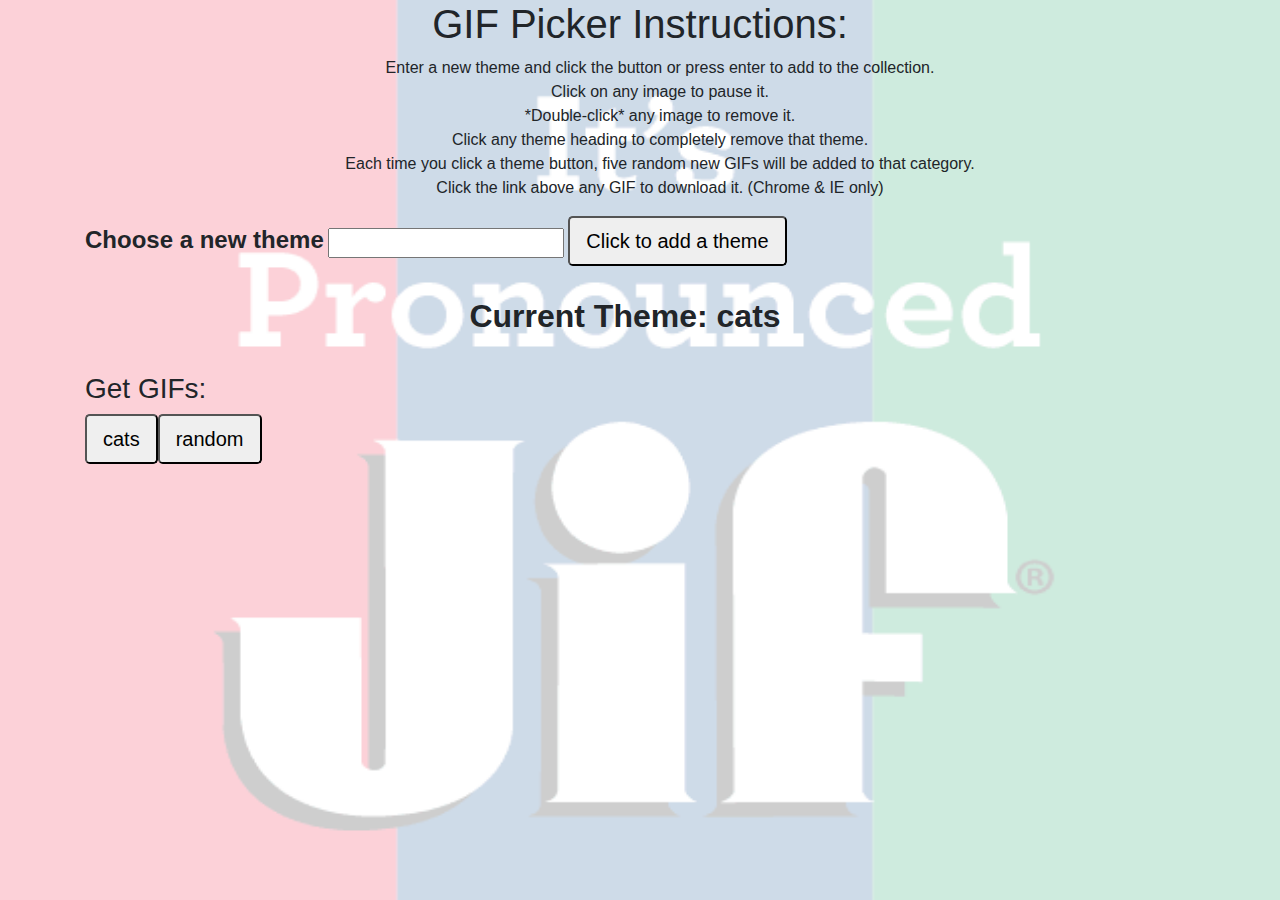
<file: index.html>
<!DOCTYPE html>
<html lang="en">

<head>
  <meta charset="utf-8" />
    <meta http-equiv="X-UA-Compatible" content="IE=edge">
    <meta name="viewport" content="width=device-width, initial-scale=1">
    <link rel="stylesheet" type="text/css" media="screen" href="./assets/css/gifpick.css" />
  <title>GIF Picker!</title>
  <link rel="stylesheet" href="https://maxcdn.bootstrapcdn.com/bootstrap/4.0.0/css/bootstrap.min.css" integrity="sha384-Gn5384xqQ1aoWXA+058RXPxPg6fy4IWvTNh0E263XmFcJlSAwiGgFAW/dAiS6JXm" crossorigin="anonymous">
</head>

<body>
  <div class="container">
    
    <div class="row">
      <div class="col-md-12 text-center">
          <h1>GIF Picker Instructions:</h1>
        <ul style="list-style: none; font-size:1rem">
          <li>Enter a new theme and click the button or press enter to add to the collection.</li>
          <li>Click on any image to pause it.</li>
          <li>*Double-click* any image to remove it.</li>
          <li>Click any theme heading to completely remove that theme.</li>
          <li>Each time you click a theme button, five random new GIFs will be added to that category.</li>
          <li>Click the link above any GIF to download it. (Chrome & IE only)</li>
        </ul>
      </div>
      




    <form id="input-form">
        <div class="form-group col-md-12" id="theme-input">
          <label for="input-text" style="font-weight:bold; font-size:1.5rem">Choose a new theme</label>
          <input id="input-text" type="text" class="col-md-4" >
        
        <button id="theme-submit" type="submit" class="btn-lg btn-theme-submit">Click to add a theme</button>
      </div>
      </form>
      


  <!-- <form id="getTheme">
  <label for="theme-input" style="font-weight:bold">Enter a new theme</label>
  <input type="text" class="button" id="theme-input">
   -->
  <!-- Button triggers new movie to be added -->



  
 
  <div class="row col-md-12">
  <div id="currentTheme" class="col-md-12 text-center" style="font-weight:bold; font-size:2rem; margin-top:10px"></div>
  </div>  
  <!-- <div class="row">
    <div class="col-md-12 text-center">
        <button id="get-some" class="btn-lg btn-get-some">GET SOME!</button>
    </div> -->

    <div class="row col-md-12">
      <div class="col-md-12" id="themeDiv">
        <h3>Get GIFs:</h1>
      </div>
    </div>
  <!-- </div> -->
  <div class="row">
  <div id="images" style="margin-top:30px"></div>
  </div>

</div><!-- end container div -->
  <script src="https://cdnjs.cloudflare.com/ajax/libs/jquery/3.2.1/jquery.min.js"></script>
  <script src="./assets/js/gifpick.js"></script>
  
</body>

</html>
</file>
<file: assets/css/gifpick.css>
body {
        background-image:url("../media/jif.png");
        background-repeat: no-repeat;
        background-size: 100vw 100vh;
        background-attachment: fixed;}

        
#currentTheme {
        margin-bottom:2rem;
}

.gif-holder  {
        float:left;
}
.theme-div{
        position:relative;
        float:left;
}
 #currentTheme{
        position:relative;
        float:left;
}

#themeDiv {
        position:relative;
        float:left;
}
</file>
